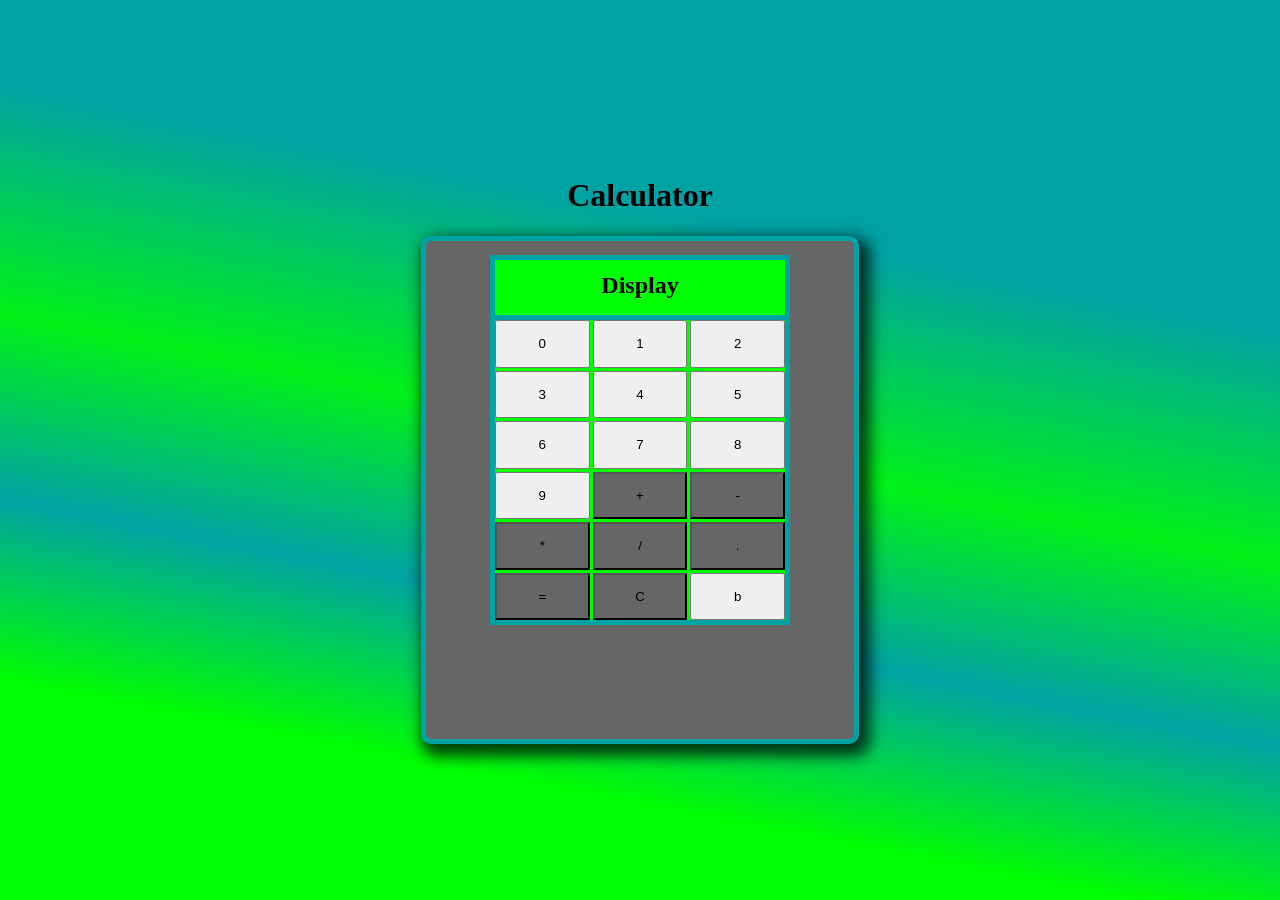
<file: Calculator/index.html>
<!DOCTYPE html>
<html lang="en">
<head>
    <meta charset="UTF-8">
    <meta http-equiv="X-UA-Compatible" content="IE=edge">
    <meta name="viewport" content="width=device-width, initial-scale=1.0">
    <title>Calculator</title>
    <link rel="stylesheet" href="style.css">
</head>
<body>
    <h1>Calculator</h1>

    <section>
        <div class="calculator">
            <h2 class="display">Display</h2>
            <div class="input-field">
                <button class="num-button num-button-0" >0</button>
                <button class="num-button num-button-1">1</button>
                <button class="num-button num-button-2">2</button>
                <button class="num-button num-button-3">3</button>
                <button class="num-button num-button-4">4</button>
                <button class="num-button num-button-5">5</button>
                <button class="num-button num-button-6">6</button>
                <button class="num-button num-button-7">7</button>
                <button class="num-button num-button-8">8</button>
                <button class="num-button num-button-9">9</button>
                <button class="operator-button operator-button-+">+</button>
                <button class="operator-button operator-button--">-</button>
                <button class="operator-button operator-button-*">*</button>
                <button class="operator-button operator-button-/">/</button>
                <button class="dot-button">.</button>
                <button class="equalsButton">=</button>
                <button class="clear">C</button>
                <button class="erase">b</button>
            </div>
        </div>
    </section>
    <script src="script.js"></script>
</body>
</html>
</file>
<file: Calculator/style.css>
html{
    height: 100%;
}

body {
    display: flex;
    flex-direction: column;
    align-items: center;
    justify-content: center;
    background: linear-gradient(191deg, rgba(0,162,163,1) 29%, rgba(0,242,23,1) 49%, rgba(0,162,163,1) 65%, rgba(0,255,0,1) 81%);
    background-repeat: repeat-x;
    height: 100%;
    margin: 0;
    border: 0;
    background-attachment: fixed;
}

section{
    border: rgba(0,162,163,1) 5px solid;
    border-radius: 10px;
    padding: 5vw;
    background-color: #666;
    min-width: 300px;
    max-width: 300px;
    box-shadow: 6px 7px 15px 5px rgba(0,0,0,0.75);
}

.calculator{
    position: relative;
    top: -50px;
}
.display{
    border: 5px solid rgba(0,162,163,1);
    background-color: rgba(0,255,0,1);
    color: black;
    margin: 0;
    padding: 1vw;
    text-align: center;
    max-width: 300px;
    word-wrap: break-word;
    min-height: 30px;
}

.input-field{
    display: grid;
    grid-template-columns: 1fr 1fr 1fr;
    gap: 3px;
    margin: 0;
    border: 5px solid rgba(0,162,163,1);
    border-top: none;
    background-color: rgba(0,255,0,1);
    height: 300px;
}

.operator-button, .dot-button, .equalsButton, .clear{
    background-color: #666;
}
</file>
